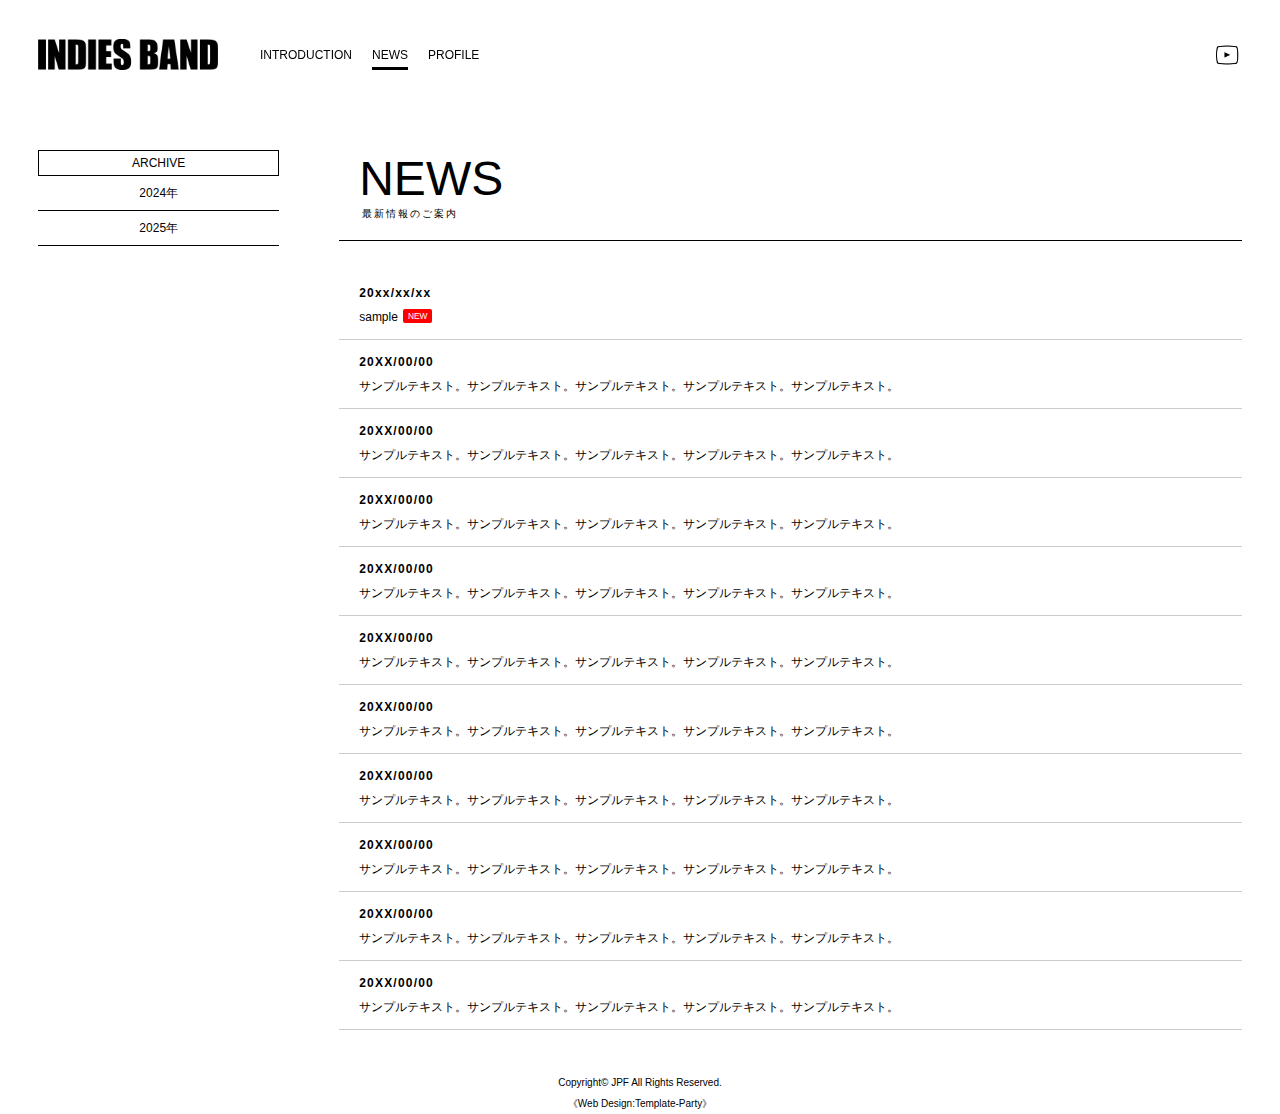
<file: jpf/news.html>
<!DOCTYPE html>
<html lang="ja">
<head>
<meta charset="UTF-8">
<meta http-equiv="X-UA-Compatible" content="IE=edge">
<title>NEWS - JPF</title>
<meta name="viewport" content="width=device-width, initial-scale=1">
<meta name="description" content="">
<meta name="keywords" content="">
<link rel="stylesheet" href="css/style.css">
<script src="js/openclose.js"></script>
<script src="js/fixmenu_pagetop.js"></script>
<!--[if lt IE 9]>
<script src="https://oss.maxcdn.com/html5shiv/3.7.2/html5shiv.min.js"></script>
<script src="https://oss.maxcdn.com/respond/1.4.2/respond.min.js"></script>
<![endif]-->
</head>

<body>

<div id="container">

<header>
<h1 id="logo"><a href="index.html"><img src="images/logo.png" alt="INDIES BAND"></a></h1>
<!--PC用（901px以上端末）メニュー-->
<nav id="menubar">
<ul>
<li><a href="readme.html">INTRODUCTION</a></li>
<li class="current"><a href="news.html">NEWS</a></li>
<li><a href="profile.html">PROFILE</a></li>
</ul>
</nav>
<ul class="icon">
<li><a href="https://www.youtube.com/@jpf-jazz"><img src="images/icon_youtube.png" alt="YouTube"></a></li>
</ul>
</header>

<div id="contents">

<div id="main">

<section>

<h2>NEWS<span>最新情報のご案内</span></h2>

<dl class="news">

<dt>20xx/xx/xx</dt>
<dd>sample<span class="newicon">NEW</span></dd>

<dt>20XX/00/00</dt>
<dd>サンプルテキスト。サンプルテキスト。サンプルテキスト。サンプルテキスト。サンプルテキスト。</dd>

<dt>20XX/00/00</dt>
<dd>サンプルテキスト。サンプルテキスト。サンプルテキスト。サンプルテキスト。サンプルテキスト。</dd>

<dt>20XX/00/00</dt>
<dd>サンプルテキスト。サンプルテキスト。サンプルテキスト。サンプルテキスト。サンプルテキスト。</dd>

<dt>20XX/00/00</dt>
<dd>サンプルテキスト。サンプルテキスト。サンプルテキスト。サンプルテキスト。サンプルテキスト。</dd>

<dt>20XX/00/00</dt>
<dd>サンプルテキスト。サンプルテキスト。サンプルテキスト。サンプルテキスト。サンプルテキスト。</dd>

<dt>20XX/00/00</dt>
<dd>サンプルテキスト。サンプルテキスト。サンプルテキスト。サンプルテキスト。サンプルテキスト。</dd>

<dt>20XX/00/00</dt>
<dd>サンプルテキスト。サンプルテキスト。サンプルテキスト。サンプルテキスト。サンプルテキスト。</dd>

<dt>20XX/00/00</dt>
<dd>サンプルテキスト。サンプルテキスト。サンプルテキスト。サンプルテキスト。サンプルテキスト。</dd>

<dt>20XX/00/00</dt>
<dd>サンプルテキスト。サンプルテキスト。サンプルテキスト。サンプルテキスト。サンプルテキスト。</dd>

<dt>20XX/00/00</dt>
<dd>サンプルテキスト。サンプルテキスト。サンプルテキスト。サンプルテキスト。サンプルテキスト。</dd>

</dl>

</section>

</div>
<!--/#main-->

<div id="sub">

<h2>ARCHIVE</h2>
<ul class="submenu">
	<li><a href="#">2024年</a></li>
	<li><a href="#">2025年</a></li>
</ul>

</div>
<!--/#sub-->

</div>
<!--/#contents-->

<footer>
<small>Copyright&copy; <a href="index.html">JPF</a> All Rights Reserved.</small>
<span class="pr"><a href="https://template-party.com/" target="_blank">《Web Design:Template-Party》</a></span>
</footer>

</div>
<!--/#container-->

<!--小さな端末用（900px以下端末）メニュー-->
<nav id="menubar-s">
<ul>
<li><a href="readme.html">INTRODUCTION</a></li>
<li><a href="news.html">NEWS</a></li>
<li><a href="profile.html">PROFILE</a></li>
</ul>
</nav>

<!--ページの上部に戻る「↑」ボタン-->
<p class="nav-fix-pos-pagetop"><a href="#">↑</a></p>

<!--メニュー開閉ボタン-->
<div id="menubar_hdr" class="close"></div>

<!--メニューの開閉処理条件設定　900px以下-->
<script>
if (OCwindowWidth() <= 900) {
	open_close("menubar_hdr", "menubar-s");
}
</script>

</body>
</html>
</file>
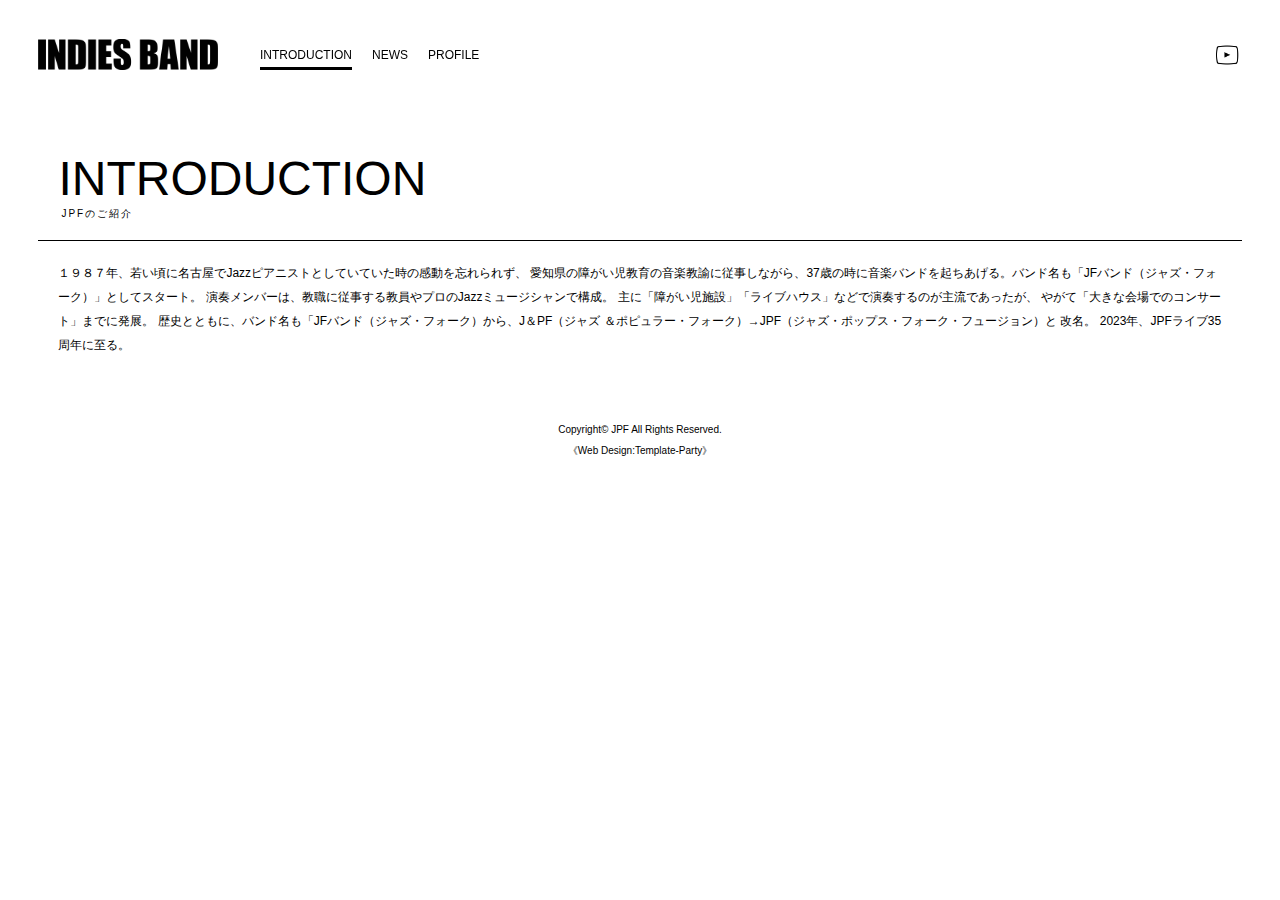
<file: jpf/readme.html>
<!DOCTYPE html>
<html lang="ja">
<head>
<meta charset="UTF-8">
<meta http-equiv="X-UA-Compatible" content="IE=edge">
<title>INTRODUCTION - JPF</title>
<meta name="viewport" content="width=device-width, initial-scale=1">
<meta name="description" content="">
<meta name="keywords" content="">
<link rel="stylesheet" href="css/style.css">
<script src="js/openclose.js"></script>
<script src="js/fixmenu_pagetop.js"></script>
<!--[if lt IE 9]>
<script src="https://oss.maxcdn.com/html5shiv/3.7.2/html5shiv.min.js"></script>
<script src="https://oss.maxcdn.com/respond/1.4.2/respond.min.js"></script>
<![endif]-->
</head>

<body class="c1">

<div id="container">

<header>
<h1 id="logo"><a href="index.html"><img src="images/logo.png" alt="INDIES BAND"></a></h1>
<!--PC用（901px以上端末）メニュー-->
<nav id="menubar">
<ul>
<li class="current"><a href="readme.html">INTRODUCTION</a></li>
<li><a href="news.html">NEWS</a></li>
<li><a href="profile.html">PROFILE</a></li>
</ul>
</nav>
<ul class="icon">
<li><a href="https://www.youtube.com/@jpf-jazz"><img src="images/icon_youtube.png" alt="YouTube"></a></li>
</ul>
</header>

<div id="contents">

<div id="main">

<section>

<h2>INTRODUCTION<span>JPFのご紹介</span></h2>

<p>１９８７年、若い頃に名古屋でJazzピアニストとしていていた時の感動を忘れられず、

  愛知県の障がい児教育の音楽教諭に従事しながら、37歳の時に音楽バンドを起ちあげる。バンド名も「JFバンド（ジャズ・フォーク）」としてスタート。
  
  演奏メンバーは、教職に従事する教員やプロのJazzミュージシャンで構成。
  
  主に「障がい児施設」「ライブハウス」などで演奏するのが主流であったが、
  
  やがて「大きな会場でのコンサート」までに発展。
  
  歴史とともに、バンド名も「JFバンド（ジャズ・フォーク）から、J＆PF（ジャズ
  
  ＆ポピュラー・フォーク）→JPF（ジャズ・ポップス・フォーク・フュージョン）と
  
  改名。
  
  2023年、JPFライブ35周年に至る。</p>

</section>

</div>
<!--/#main-->

<div id="sub">

</div>
<!--/#sub-->

</div>
<!--/#contents-->

<footer>
<small>Copyright&copy; <a href="index.html">JPF</a> All Rights Reserved.</small>
<span class="pr"><a href="https://template-party.com/" target="_blank">《Web Design:Template-Party》</a></span>
</footer>

</div>
<!--/#container-->

<!--小さな端末用（900px以下端末）メニュー-->
<nav id="menubar-s">
<ul>
<li><a href="readme.html">INTRODUCTION</a></li>
<li><a href="news.html">NEWS</a></li>
<li><a href="profile.html">PROFILE</a></li>
</ul>
</nav>

<!--ページの上部に戻る「↑」ボタン-->
<p class="nav-fix-pos-pagetop"><a href="#">↑</a></p>

<!--メニュー開閉ボタン-->
<div id="menubar_hdr" class="close"></div>

<!--メニューの開閉処理条件設定　900px以下-->
<script>
if (OCwindowWidth() <= 900) {
	open_close("menubar_hdr", "menubar-s");
}
</script>

</body>
</html>
</file>
<file: jpf/css/style.css>
@charset "utf-8";


/*slide.cssの読み込み*/
@import url(slide.css);

/*inview.cssの読み込み*/
@import url(inview.css);


/*全端末（PC・タブレット・スマホ）共通設定
------------------------------------------------------------------------------------------------------------------------------------------------------*/

/*全体の設定
---------------------------------------------------------------------------*/
body,html {width: 100%;height: 100%;}
body {
	margin: 0px;
	padding: 0px;
	color: #000;	/*全体の文字色*/
	font-family:"ヒラギノ角ゴ Pro W3", "Hiragino Kaku Gothic Pro", "メイリオ", Meiryo, Osaka, "ＭＳ Ｐゴシック", "MS PGothic", sans-serif;	/*フォント種類*/
	font-size: 12px;	/*文字サイズ*/
	line-height: 2;		/*行間*/
	background: #fff;	/*背景色*/
	-webkit-text-size-adjust: none;
}
h1,h2,h3,h4,h5,p,ul,ol,li,dl,dt,dd,form,figure,form,input,textarea {margin: 0px;padding: 0px;font-size: 100%;font-weight: normal;}
ul {list-style-type: none;}
img {border: none;max-width: 100%;height: auto;vertical-align: middle;}
table {border-collapse:collapse;font-size: 100%;border-spacing: 0;}
iframe {width: 100%;}

/*リンク（全般）設定
---------------------------------------------------------------------------*/
a {
	color: #000;		/*リンクテキストの色*/
	transition: 0.4s;	/*マウスオン時の移り変わるまでの時間設定。0.4秒。*/
}
a:hover {
	color: #29acef;			/*マウスオン時の文字色*/
	text-decoration: none;	/*マウスオン時に下線を消す設定。残したいならこの１行削除。*/
}

/*トップページのcontainerとcontentsとmain
---------------------------------------------------------------------------*/
.home #container,.home #contents,.home #main{
	height: 100%;
}

/*container。サイト全体を囲むブロック
---------------------------------------------------------------------------*/
#container {
	max-width: 1600px;	/*最大幅。これ以上幅が広くならないように。*/
	margin: 0 auto;
}

/*トップページのSVGロゴアニメーション設定
---------------------------------------------------------------------------*/
#svg-logo {
	fill: transparent;	/*初期の色。透明。*/
	stroke: #000;		/*フチ取りの色*/
	stroke-width: 1;	/*フチ取りの幅*/
	width: 40%;			/*画像の幅*/
	height: 30%;		/*画像の高さ*/
	position: absolute;
	left: 30%;			/*左から30%の場所に配置*/
	bottom: 35%;		/*下から35%の場所に配置*/
}

/*header
「top: -80px」の「80」の数字は、headerのheight(高さ)に合わせる。
---------------------------------------------------------------------------*/
/*アニメーションフレーム*/
@keyframes header {
0% {opacity: 0;top: -80px;}
100% {opacity: 1;top: 0px;}
}
/*headerブロック*/
header {
	position: fixed;	/*固定表示*/
	left: 0px;top: 0px;
	z-index: 2;
	width: 100%;		/*幅*/
	height: 80px;		/*高さ*/
	background: #fff;	/*背景色*/
	box-shadow: 0px 0px 30px 30px #fff;
}
/*headerブロック（トップページへの追加設定）*/
.home header {
	animation-name: header;		/*上で設定しているキーフレーム（keyframes）の名前*/
	animation-delay: 5s;		/*アニメーションを遅れて開始させる。「s」は秒の事。*/
	animation-duration: 0.2s;	/*アニメーションの実行時間。「s」は秒の事。*/
	animation-fill-mode: both;	/*アニメーションの待機中は最初のフレームを、アニメーションの完了後は最後のフレームを維持する。*/
	animation-timing-function: ease-in-out;
	background: #fff;	/*背景色（古いブラウザ用）*/
	background: rgba(255,255,255,0.9);	/*背景色。255,255,255は白の事で0.9は色が90%出た状態の事。*/
	box-shadow: none;
}
/*ロゴ画像*/
header #logo img {
	width: 180px;	/*画像の幅*/
	position: absolute;
	left: 3%;		/*ヘッダーブロックに対して左から3%の場所に配置*/
	bottom: 10px;	/*ヘッダーブロックに対して下から10pxの場所に配置*/
}

/*headerアイコン（facebookやtwitterなどのアイコンブロック）
---------------------------------------------------------------------------*/
/*アイコンを囲むブロック全体の設定*/
header .icon {
	position: absolute;
	right: 3%;		/*ヘッダーブロックに対して右から3%の場所に配置*/
	bottom: 10px;	/*ヘッダーブロックに対して下から10pxの場所に配置*/
}
/*アイコン１個あたりの設定*/
header .icon li {
	display: inline;	/*横並びにさせる指定*/
}
/*アイコン画像の設定*/
header .icon img {
	width: 30px;		/*画像の幅*/
	margin-left: 5px;	/*画像同士の余白*/
}

/*メインメニュー
---------------------------------------------------------------------------*/
/*メニューブロック*/
#menubar {
	overflow: hidden;clear: both;
	position: absolute;
	left: 250px;	/*ヘッダーブロックに対して左から300pxの場所に配置*/
	bottom: 10px;	/*ヘッダーブロックに対して下から10pxの場所に配置*/
}
/*メニュー１個あたりの設定*/
#menubar li {
	overflow: hidden;
	float: left;		/*左に回り込み*/
	text-align: center;	/*文字をセンタリング*/
	padding: 0px 10px;	/*上下、左右へのメニュー内の余白*/
}
#menubar li a {
	display:  block;text-decoration: none;
	padding-top: 3px;	/*下のブロックの「border-bottom」と「bottom」の数字と合わせる。*/
}
/*下線のアニメーション設定*/
#menubar li::after {
	transition: 0.3s;	/*0.3秒かけてアニメーションを実行する。*/
	content: "";
	display: block;
	border-bottom: 3px solid #000;	/*下線の幅、線種、色。上のブロックの「padding-top」と、下の行の「bottom」の数字と合わせる。*/
	position: relative;left: 0px;bottom: -3px;	/*bottomの数字は上のブロックの「padding-top」と、上の行の「border-bottom」の数字と合わせる。※マイナス記号は残したまま。*/
}
/*マウスオン時、現在表示中(current)、共通設定*/
#menubar li:hover::after,#menubar li.current::after {
	bottom: 0px;
}
/*スマホ用メニューを表示させない*/
#menubar-s {display: none;}
/*３本バーアイコンを表示させない*/
#menubar_hdr {display: none;}

/*contentsブロック。mainとsubを囲むブロック。
---------------------------------------------------------------------------*/
#contents {
	padding: 150px 3% 0;	/*上、左右、下へのコンテンツ内の余白*/
}
/*トップページのcontentsへの追加指定。余白をリセット。*/
.home #contents {
	padding: 0;
}

/*mainブロック
---------------------------------------------------------------------------*/
/*mainブロック*/
#main {
	overflow: hidden;
	width: 75%;		/*幅*/
	float: right;	/*右に回り込み*/
}
/*トップページのmainブロックの指定*/
.home #main {
	width: 100%;
	float: none;
}
/*１カラム時のmainブロックの指定*/
.c1 #main {
	width: 100%;
	float: none;
}
/*h2タグ*/
#main h2 {
	clear: both;
	margin-bottom: 30px;
	font-size: 48px;	/*文字サイズ*/
	border-bottom: 1px solid #000;	/*下線の幅、線種、色*/
	padding: 0 20px 10px;	/*上、左右、下へのタグ内の余白*/
	line-height: 1.2;	/*行間を少し狭くする。デフォルト指定は冒頭のbody内にあります。*/
}
/*h2タグ内のspanタグ（小文字）*/
#main h2 span {
	display: block;
	font-size: 10px;		/*文字サイズ*/
	letter-spacing: 0.2em;	/*文字間隔を少し広くとる指定*/
	padding-left: 3px;		/*左に空ける余白*/
	padding-bottom: 10px;	/*下に空ける余白*/
}
/*h3タグ*/
#main h3 {
	clear: both;
	margin-bottom: 15px;
	padding-left: 7px;	/*左に空ける余白*/
	font-size: 16px;	/*文字サイズ*/
}
/*h3タグの左のアクセントライン*/
#main h3::first-letter {
	border-left: 3px solid #000;	/*左側の線の幅、線種、色*/
	padding-left: 10px;		/*ラインと文字との間の余白*/
}
/*段落(p)タグ*/
#main p {
	padding: 0 20px 20px;	/*上、左右、下への余白*/
}
/*他。微調整。*/
#main p + p {
	margin-top: -5px;
}
#main h2 + p,
#main h3 + p {
	margin-top: -10px;
}
#main section + section {
	clear: both;
	padding-top: 40px;
}
.fl + .fr {
	clear: none !important;
	padding-top: 0 !important;
}

/*subブロック
---------------------------------------------------------------------------*/
/*subブロック*/
#sub {
	width: 20%;		/*幅*/
	float: left;	/*左に回り込み*/
}
/*１カラム時のsubブロック。非表示にする指定。*/
.c1 #sub {
	display: none;
}
/*h2タグ*/
#sub h2 {
	border: 1px solid #000;	/*枠線の幅、線種、色*/
	text-align: center;		/*文字をセンタリング*/
}

/*サブメニュー
---------------------------------------------------------------------------*/
/*メニュー全体のブロック*/
.submenu {
	margin-bottom: 20px;	/*下に空けるスペース*/
}
/*メニュー１個あたりの指定*/
.submenu a {
	display: block;text-decoration: none;
	text-align: center;	/*文字をセンタリング*/
	padding: 5px;		/*メニュー内の余白*/
	border-bottom: 1px solid #000;	/*下線の幅、線種、色*/
}

/*footerブロック
---------------------------------------------------------------------------*/
/*footerブロック*/
footer {
	clear: both;
	text-align: center;
	padding-top: 40px;
}
footer a {text-decoration: none;}
footer .pr {display: block;}
/*トップページのfooterブロック*/
.home footer {
	position: absolute;
	bottom: 0px;
	width: 100%;
}

/*listブロック（index2.htmlで使用）
---------------------------------------------------------------------------*/
/*listブロック*/
.list {
	overflow: hidden;
	padding: 10px 20px;	/*上下、左右へのブロック内の余白*/
	border-bottom: 1px solid #ccc;	/*下線の幅、線種、色*/
}
/*画像*/
.list figure img {
	float: left;	/*左に回り込み*/
	width: 15%;		/*画像の幅*/
	border-radius: 50%;	/*丸くする指定。10pxなどにすると角が丸い四角形になります。完全な四角形がいいならこの１行削除。*/
}
/*画像にtextブロックが続いた場合*/
figure + .text {
	float: right;	/*textブロックを右に回り込み*/
	width: 83%;		/*ブロック幅*/
}
/*h4見出し*/
.list h4 {
	font-size: 16px;	/*文字サイズを少し大きく*/
}
/*段落(p)タグ*/
.list p {
	padding: 0 !important;
	line-height: 1.5;	/*行間を少し狭く*/
}

/*NEWSブロック
---------------------------------------------------------------------------*/
/*日付設定*/
.news dt {
	clear: both;
	letter-spacing: 0.1em;	/*文字間隔を少し広くとる指定*/
	font-weight: bold;		/*太字にする*/
	padding: 10px 20px 0px;	/*上、左右、下への余白*/
}
/*記事設定*/
.news dd {
	overflow: hidden;
	border-bottom: 1px solid #ccc;	/*下線の幅、線種、色*/
	padding: 0px 20px 10px;	/*上、左右、下への余白*/
}
/*右に回り込みの小さな画像*/
.news dd .img {
	width: 100px;	/*画像の幅*/
	float: right;	/*右に回り込み*/
}

/*NEWSブロック内のアイコン（INFORMATION,EVENT,MEDIAなどのアイコン）
---------------------------------------------------------------------------*/
/*アイコン共通*/
.news .icon {
	display: inline-block;
	background: #eee;		/*背景色*/
	border: 1px solid #ccc;	/*枠線の幅、線種、色*/
	font-size: 10px;		/*文字サイズ*/
	padding: 0px 10px;		/*上下、左右へのアイコン内の余白*/
	margin-left: 10px;		/*左に空けるスペース。日付との間の余白です。*/
}
/*リンク設定した場合*/
.news .icon a {
	text-decoration: none;display: block;
	color: #000;	/*文字色*/
}
/*EVENT*/
.news .icon.event {
	border: none;			/*枠線を消す設定*/
	background: #ff0000;	/*背景色*/
	color: #fff;			/*文字色*/
}
/*MEDIA*/
.news .icon.media {
	border: none;			/*枠線を消す設定*/
	background: #1908ff;	/*背景色*/
	color: #fff;			/*文字色*/
}
/*EVENT、NEWSをリンク設定した場合*/
.news .icon.event a, .news .icon.media a {
	color: #fff;			/*文字色*/
}

/*テーブル
---------------------------------------------------------------------------*/
/*テーブル１行目に入った見出し部分（※caption）*/
.ta1 caption {
	border: 1px solid #000;	/*テーブルの枠線の幅、線種、色*/
	border-bottom: none;	/*下線だけ消す*/
	text-align: left;		/*文字を左寄せ*/
	font-weight: bold;		/*太字に*/
	padding: 10px;			/*ボックス内の余白*/
	background: #eee;		/*背景色*/
}
/*テーブルの見出し（※tamidashi）*/
.ta1 th.tamidashi {
	width: auto;
	text-align: left;	/*左よせ*/
	background: #eee;	/*背景色*/
}
/*ta1設定*/
.ta1 {
	table-layout: fixed;
	width: 100%;
	margin: 0 auto 30px;
}
.ta1, .ta1 td, .ta1 th {
	word-break: break-all;
	border: 1px solid #000;	/*テーブルの枠線の幅、線種、色*/
	padding: 10px;	/*ボックス内の余白*/
}
/*ta1の左側ボックス*/
.ta1 th {
	width: 140px;		/*幅*/
	text-align: center;	/*センタリング*/
}

/*フォーム関連
---------------------------------------------------------------------------*/
/*ボタン（btn）*/
input[type="submit"].btn,
input[type="button"].btn,
input[type="reset"].btn {
	padding: 5px 20px;		/*上下、左右へのボックス内の余白*/
	border-radius: 3px;		/*角丸のサイズ*/
	background: #eee;	/*背景色（古いブラウザ用）*/
	background: linear-gradient(#fff, #eee);/*背景グラデーション*/
}
/*マウスオン時のボタン（btn）設定*/
input[type="submit"].btn:hover,
input[type="button"].btn:hover,
input[type="reset"].btn:hover {
	background: #fff;	/*背景色*/
}
/*input,textarea共通*/
input,textarea {
	outline: none;background: transparent;
	border: 1px solid #999;	/*枠線の幅、線種、色*/
}
/*input,textareaのフォーカス時*/
input:focus,textarea:focus {
	border: 1px solid #000;	/*枠線の幅、線種、色*/
}

/*checkブロック。赤い注意書きブロックです。
---------------------------------------------------------------------------*/
p.check {
	background: #ff0000;
	color:#fff;
	padding: 10px 25px !important;
	margin-bottom: 20px;
}
p.check a {color: #fff;}

/*PAGE TOP（↑）設定
---------------------------------------------------------------------------*/
@keyframes scroll {
0% {opacity: 0;}
100% {opacity: 1;}
}
/*通常時のボタンは非表示*/
body .nav-fix-pos-pagetop a {
	display: none;
}
/*fixmenu_pagetop.jsで設定している設定値になったら出現するボタンスタイル*/
body.is-fixed-pagetop .nav-fix-pos-pagetop a {
	display: block;text-decoration: none;text-align: center;z-index: 100;position: fixed;animation-name: scroll;animation-duration: 1s;animation-fill-mode: forwards;
	width: 40px;		/*ボタンの幅*/
	line-height: 40px;	/*ボタンの高さ*/
	bottom: 20px;		/*ウィンドウの下から20pxの場所に配置*/
	right: 3%;			/*ウィンドウの右から3%の場所に配置*/
	background: #555;	/*背景色*/
	color: #fff;		/*文字色*/
	border-radius: 50%;	/*円形にする指定*/
}
/*マウスオン時の背景色*/
body.is-fixed-pagetop .nav-fix-pos-pagetop a:hover {
	background: #999;
}

/*トップページのNEWアイコン
---------------------------------------------------------------------------*/
.newicon {
	background: #F00;	/*背景色*/
	color: #FFF;		/*文字色*/
	font-size: 70%;		/*文字サイズ*/
	line-height: 1.5;
	padding: 2px 5px;
	border-radius: 2px;
	margin: 0px 5px;
	vertical-align: text-top;
}

/*ul.disc,olタグ
---------------------------------------------------------------------------*/
ul.disc {
	list-style: disc;
	padding: 0 20px 20px 45px;
}
ol {
	padding: 0 20px 20px 45px;
}

/*その他
---------------------------------------------------------------------------*/
.look {background: #222;padding: 5px 10px;border-radius: 4px;border: 1px solid #333;color: #fff;}
.mb15,.mb1em {margin-bottom: 15px !important;}
.mb30 {margin-bottom: 30px !important;}
.mb50 {margin-bottom: 50px !important;}
.p0 {padding:0 !important;}
.clear {clear: both;}
.color1, .color1 a {color: #29acef !important;}
.pr {font-size: 10px;}
.wl {width: 96%;}
.ws {width: 50%;}
.c {text-align: center;}
.r {text-align: right;}
.l {text-align: left;}
.fl {float: left;}
.fr {float: right;}
.w25 {width: 25%;}
.w70 {width: 70%;}
.w48 {width: 48%;}
.big1 {font-size: 50px;}
.mini1 {font-size: 11px;display: inline-block;line-height: 1.5;}
.dn {display: none;}
.sh {display: none;}
.border1 {border: 1px solid #000;}
#sh-sub {display: none;}



/*画面を横向きにした場合の高さが500px以下の場合の設定。
※小さな端末用メニューを２列にします。
------------------------------------------------------------------------------------------------------------------------------------------------------*/
@media screen and (orientation: landscape) and (max-height:500px){

/*メインメニュー
---------------------------------------------------------------------------*/
/*メニュー１個あたりの設定*/
#menubar-s li a {
	float: left;		/*左に回り込み*/
	width: 44%;			/*幅*/
	line-height: 1.2;	/*行間*/
}

}



/*画面幅900px以下の設定
------------------------------------------------------------------------------------------------------------------------------------------------------*/
@media screen and (max-width:900px){

/*header
---------------------------------------------------------------------------*/
header {
	border-bottom: 1px solid #000;	/*下線の幅、線種、色*/
	box-shadow: none;
}
/*ロゴ画像*/
header #logo img {
	top: 10px;	/*ヘッダーブロックに対して上から10pxの場所に配置*/
	left: 10px;	/*ヘッダーブロックに対して左から10pxの場所に配置*/
}

/*headerアイコン（facebookやtwitterなどのアイコンブロック）
---------------------------------------------------------------------------*/
/*アイコンを囲むブロック全体の設定*/
header .icon {
	right: auto;
	left: 0px;		/*ヘッダーブロックに対して左から0pxの場所に配置*/
	bottom: 0px;	/*ヘッダーブロックに対して下から0pxの場所に配置*/
}

/*メインメニュー
---------------------------------------------------------------------------*/
/*アニメーションのフレーム設定。全100コマアニメーションだと思って下さい。
透明(opacity: 0;)から色をつける(opacity: 1;)までの指定。*/
@keyframes menubar {
	0% {opacity: 0;}
	100% {opacity: 1;}
}
/*スマホ用メニューブロック*/
#menubar-s {
	display: block;overflow: hidden;
	position: fixed;
	z-index: 3;
	top: 81px;
	width: 100%;
	height: 100%;
	background: rgba(0,0,0,0.8);	/*背景色*/
	animation-name: menubar;		/*上のkeyframesの名前*/
	animation-duration: 0.5s;		/*アニメーションの実行時間。0.5秒。*/
	animation-fill-mode: both;		/*待機中は最初のキーフレームを、完了後は最後のキーフレームを維持*/
}
/*メニュー１個あたりの設定*/
#menubar-s li a {
	display: block;text-decoration: none;
	padding: 10px 3%;	/*メニュー内の余白。上下、左右。*/
	border-bottom: 1px solid #fff;	/*下の線の幅、線種、色*/
	color: #fff;		/*文字色*/
	font-size: 16px;	/*文字サイズ*/
}
/*説明表記（飾り文字）*/
#menubar-s li a span {
	display: block;
	font-size: 10px;/*文字サイズ*/
}
/*PC用メニューを非表示にする*/
#menubar {display: none;}

/*３本バーアイコン設定
---------------------------------------------------------------------------*/
/*３本バーブロック*/
#menubar_hdr {
	display: block;
	position: fixed;z-index: 50;
	top: 13px;		/*上から10pxの場所に配置*/
	right: 10px;	/*右から10pxの場所に配置*/
}
/*アイコン共通設定*/
#menubar_hdr.close,
#menubar_hdr.open {
	width: 50px;	/*幅*/
	height: 50px;	/*高さ*/
}
/*三本バーアイコン*/
#menubar_hdr.close {
	background: url(../images/icon_menu.png) no-repeat center top/50px;	/*背景画像の読み込み、画像の上半分（３本マーク）を表示。幅は50px。*/
}
/*閉じるアイコン*/
#menubar_hdr.open {
	background: url(../images/icon_menu.png) no-repeat center bottom/50px;	/*背景画像の読み込み、画像の下半分（×マーク）を表示。幅は50px。*/
}

/*contentsブロック。mainとsubを囲むブロック。
---------------------------------------------------------------------------*/
#contents {
	padding: 100px 3% 0;	/*上、左右、下へのコンテンツ内の余白*/
}

/*main,subコンテンツ
---------------------------------------------------------------------------*/
#main, #sub {
	float: none;
	width: auto;
	clear: both;
}
#main {
	padding-bottom: 20px;
}

/*listブロック（index2.htmlで使用）
---------------------------------------------------------------------------*/
.fl.w48, .fr.w48 {
	float: none;
	width: auto;
}
.fl + .fr {
	padding-top: 30px !important;
}

/*その他
---------------------------------------------------------------------------*/
body.s-n #sub,body.s-n #footermenu,.m-n {display: none;}
.big1 {font-size: 24px;}
.sh {display:block;}
.pc {display:none;}

}



/*画面幅480px以下の設定
------------------------------------------------------------------------------------------------------------------------------------------------------*/
@media screen and (max-width:480px){

/*全体の設定
---------------------------------------------------------------------------*/
body {
	font-size: 11px;	/*文字サイズ*/
	line-height: 1.5;	/*行間*/
}

/*トップページのSVGロゴアニメーション設定
---------------------------------------------------------------------------*/
#svg-logo {
	width: 80%;			/*画像の幅*/
	left: 10%;			/*左から10%の場所に配置*/
}

/*mainブロック
---------------------------------------------------------------------------*/
/*h2タグ*/
#main h2 {
	font-size: 24px;
	margin-bottom: 20px;
	padding: 0 10px 5px;
}
/*h3タグ*/
#main h3 {
	font-size: 14px;
}
/*段落(p)タグ*/
#main p {
	padding: 0 10px 20px;	/*上、左右、下への余白*/
}
/*他。微調整。*/
#main section + section {
	padding-top: 20px;
}

/*NEWSブロック
---------------------------------------------------------------------------*/
/*右に回り込みの小さな画像*/
.news dd .img {
	width: 50px;	/*画像の幅*/
}

/*listブロック（index2.htmlで使用）
---------------------------------------------------------------------------*/
/*listブロック*/
.list {
	padding: 10px;	/*ブロック内の余白*/
}

/*テーブル（ta1）
---------------------------------------------------------------------------*/
/*テーブル１行目に入った見出し部分（※caption）*/
.ta1 caption {
	padding: 5px;	/*ボックス内の余白*/
}
/*ta1設定*/
.ta1, .ta1 td, .ta1 th {
	padding: 5px;	/*ボックス内の余白*/
}
/*ta1の左側ボックス*/
.ta1 th {
	width: 100px;
}

/*ul.disc,olタグ
---------------------------------------------------------------------------*/
ul.disc {
	list-style: disc;
	padding: 0 10px 20px 30px;
}
ol {
	padding: 0 10px 20px 30px;
}

/*その他
---------------------------------------------------------------------------*/
.ws,.wl {width: 94%;}
.big1 {font-size: 16px;}

}
</file>
